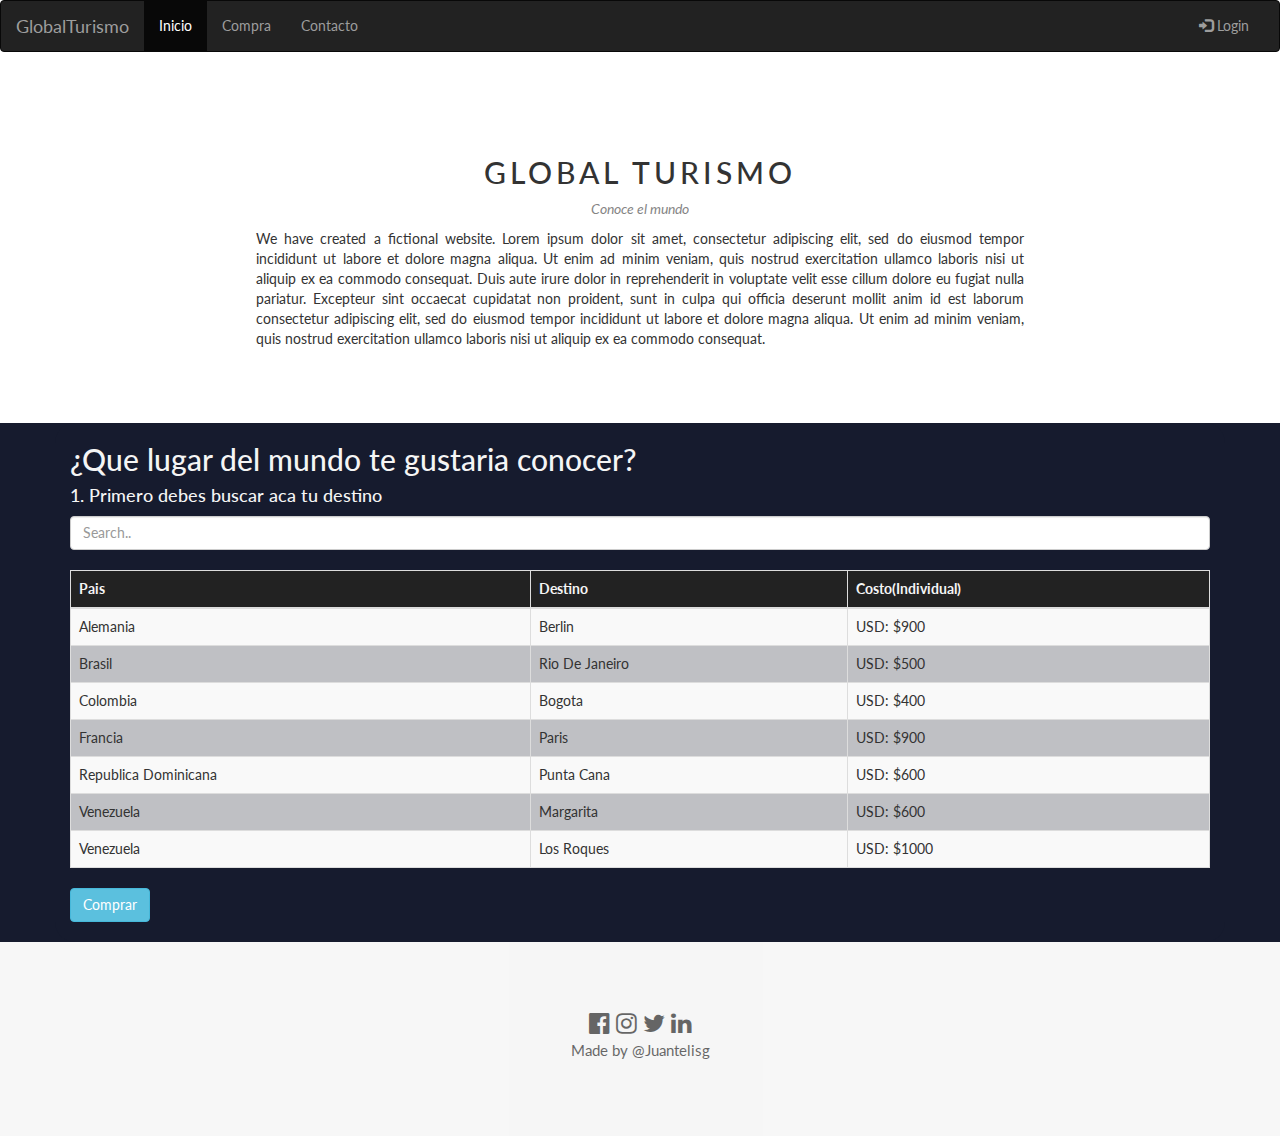
<file: inicio.html>
<!DOCTYPE html>
<html lang="en">
<title>GlobalTurismo</title>
<meta charset="UTF-8">
<meta name="viewport" content="width=device-width, initial-scale=1">
<link rel="stylesheet" href="https://www.w3schools.com/w3css/4/w3.css">
<link rel="stylesheet" href="https://fonts.googleapis.com/css?family=Lato">
<link rel="stylesheet" href="https://cdnjs.cloudflare.com/ajax/libs/font-awesome/4.7.0/css/font-awesome.min.css">
<link rel="stylesheet" href="https://maxcdn.bootstrapcdn.com/bootstrap/3.4.1/css/bootstrap.min.css">
<script src="https://ajax.googleapis.com/ajax/libs/jquery/3.5.1/jquery.min.js"></script>
<script src="https://maxcdn.bootstrapcdn.com/bootstrap/3.4.1/js/bootstrap.min.js"></script>

<style>
body {font-family: "Lato", sans-serif}
.mySlides {display: none}
</style>
<body>

<!-- Navbar -->
<nav class="navbar navbar-inverse">
  <div class="container-fluid">
      <div class="navbar-header">
          <button type="button" class="navbar-toggle" data-toggle="collapse" data-target="#myNavbar">
          <span class="icon-bar"></span>
          <span class="icon-bar"></span>
          <span class="icon-bar"></span>                        
          </button>
          <a class="navbar-brand" id="logo" href="#">GlobalTurismo</a>
      </div>
      <div class="collapse navbar-collapse" id="myNavbar">
          <ul class="nav navbar-nav">
          <li class="active"><a href="inicio.html">Inicio</a></li>
          <li ><a href="compra.html">Compra</a></li>
          <li><a href="contacto.html">Contacto</a></li>
          </ul>
          <ul class="nav navbar-nav navbar-right">
          <li><a href="#"><span class="glyphicon glyphicon-log-in"></span> Login</a></li>
          </ul>
      </div>
  </div>
</nav>



  <!-- The Band Section -->
  <div class="w3-container w3-content w3-center w3-padding-64" style="max-width:800px" id="band">
    <h2 class="w3-wide">GLOBAL TURISMO</h2>
    <p class="w3-opacity"><i>Conoce el mundo</i></p>
    <p class="w3-justify">We have created a fictional website. Lorem ipsum dolor sit amet, consectetur adipiscing elit, sed do eiusmod tempor incididunt ut labore et dolore magna aliqua. Ut enim ad minim veniam, quis nostrud exercitation ullamco laboris nisi ut aliquip
      ex ea commodo consequat. Duis aute irure dolor in reprehenderit in voluptate velit esse cillum dolore eu fugiat nulla pariatur. Excepteur sint occaecat cupidatat non proident, sunt in culpa qui officia deserunt mollit anim id est laborum consectetur
      adipiscing elit, sed do eiusmod tempor incididunt ut labore et dolore magna aliqua. Ut enim ad minim veniam, quis nostrud exercitation ullamco laboris nisi ut aliquip ex ea commodo consequat.</p>
  </div>

  <div style="background-color: #161B2E ;">
  <div class="container" style="background-color: #161B2E; border-radius: 20px;">
    <h2 style="color: whitesmoke;">¿Que lugar del mundo te gustaria conocer?</h2>
    <h4 style="color: whitesmoke;">1. Primero debes buscar aca tu destino</h4>
    <p></p>  
    <input class="form-control" id="myInput" type="text" placeholder="Search..">
    <br>
    <table class="table table-bordered table-striped">
      <thead>
        <tr style="background-color: #222222; color: whitesmoke;">
          <th>Pais</th>
          <th>Destino</th>
          <th>Costo(Individual)</th>
        </tr>
      </thead>
      <tbody id="myTable">
        <tr>
          <td>Alemania</td>
          <td>Berlin</td>
          <td>USD: $900</td>
        </tr>
        <tr style="background-color: #f1f1f1c5;">
          <td>Brasil</td>
          <td>Rio De Janeiro</td>
          <td>USD: $500</td>
        </tr>
        <tr>
          <td>Colombia</td>
          <td>Bogota</td>
          <td>USD: $400</td>
        </tr>
        <tr style="background-color: #f1f1f1c5;">
          <td>Francia</td>
          <td>Paris</td>
          <td>USD: $900</td>
        </tr>
        <tr>
          <td>Republica Dominicana</td>
          <td>Punta Cana</td>
          <td>USD: $600</td>
        </tr>
        <tr style="background-color: #f1f1f1c5;">
          <td>Venezuela</td>
          <td>Margarita</td>
          <td>USD: $600</td>
        </tr>
        <tr>
          <td>Venezuela</td>
          <td>Los Roques</td>
          <td>USD: $1000</td>
        </tr>
      </tbody>
    </table>
    <a href="compra.html" class="btn btn-info" style="text-decoration: none; margin-bottom: 20px;">Comprar</a>
  </div>
</div>

<script>
    $(document).ready(function(){
      $("#myInput").on("keyup", function() {
        var value = $(this).val().toLowerCase();
        $("#myTable tr").filter(function() {
          $(this).toggle($(this).text().toLowerCase().indexOf(value) > -1)
        });
      });
    });
</script>

<!-- Footer -->
<footer class="w3-container w3-padding-64 w3-center w3-opacity w3-light-grey w3-xlarge" id="footer">
  <i class="fa fa-facebook-official w3-hover-opacity"></i>
  <i class="fa fa-instagram w3-hover-opacity"></i>
  <i class="fa fa-twitter w3-hover-opacity"></i>
  <i class="fa fa-linkedin w3-hover-opacity"></i>
  <p class="w3-medium">Made by @Juantelisg</p>
</footer>

<script>


// Used to toggle the menu on small screens when clicking on the menu button
function myFunction() {
  var x = document.getElementById("navDemo");
  if (x.className.indexOf("w3-show") == -1) {
    x.className += " w3-show";
  } else { 
    x.className = x.className.replace(" w3-show", "");
  }
}

// When the user clicks anywhere outside of the modal, close it
var modal = document.getElementById('ticketModal');
window.onclick = function(event) {
  if (event.target == modal) {
    modal.style.display = "none";
  }
}
</script>


<script src="js/file.js"></script>
</body>
</html>
</file>
